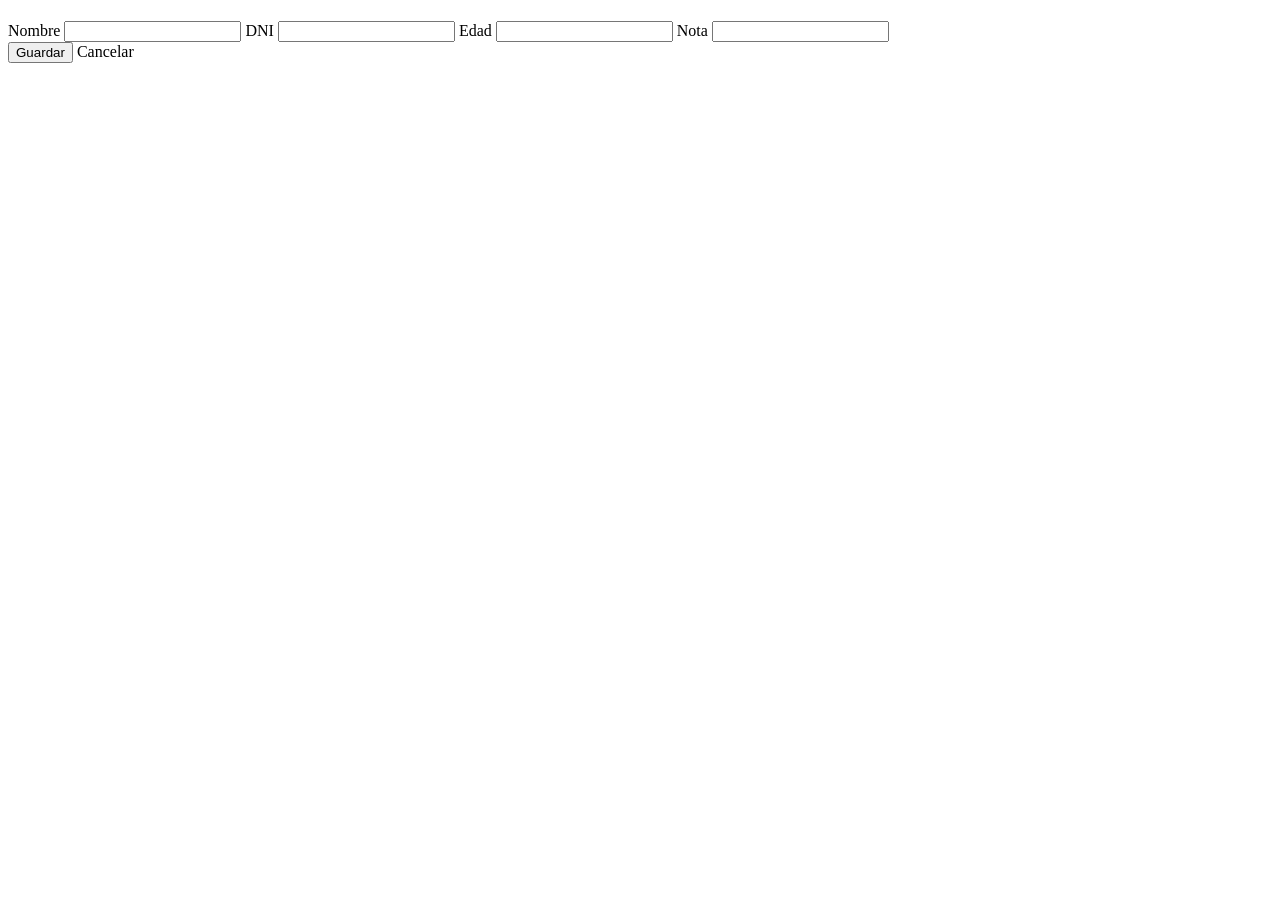
<file: src/main/resources/templates/alumnos/formulario.html>
<!DOCTYPE html>
<html lang="es" xmlns:th="http://www.thymeleaf.org">
<head>
    <meta charset="UTF-8">
    <title th:text="${modoEdicion} ? 'Editar alumno' : 'Nuevo alumno'">Formulario alumno</title>
    <link rel="stylesheet" th:href="@{/css/estilos.css}">
</head>
<body>

<h1 th:text="${modoEdicion} ? 'Editar alumno' : 'Nuevo alumno'"></h1>

<form th:action="@{/alumnos/guardar}" th:object="${alumno}" method="post">
    <input type="hidden" th:field="*{id}">

    <label for="nombre">Nombre</label>
    <input type="text" id="nombre" th:field="*{nombre}" required>

    <label for="dni">DNI</label>
    <input type="text" id="dni" th:field="*{dni}" required>

    <label for="edad">Edad</label>
    <input type="number" id="edad" th:field="*{edad}" required>

    <label for="nota">Nota</label>
    <input type="number" step="0.1" id="nota" th:field="*{nota}" required>

    <div class="botones">
        <button type="submit">Guardar</button>
        <a th:href="@{/alumnos}" class="btn-cancelar">Cancelar</a>
    </div>
</form>

</body>
</html>
</file>
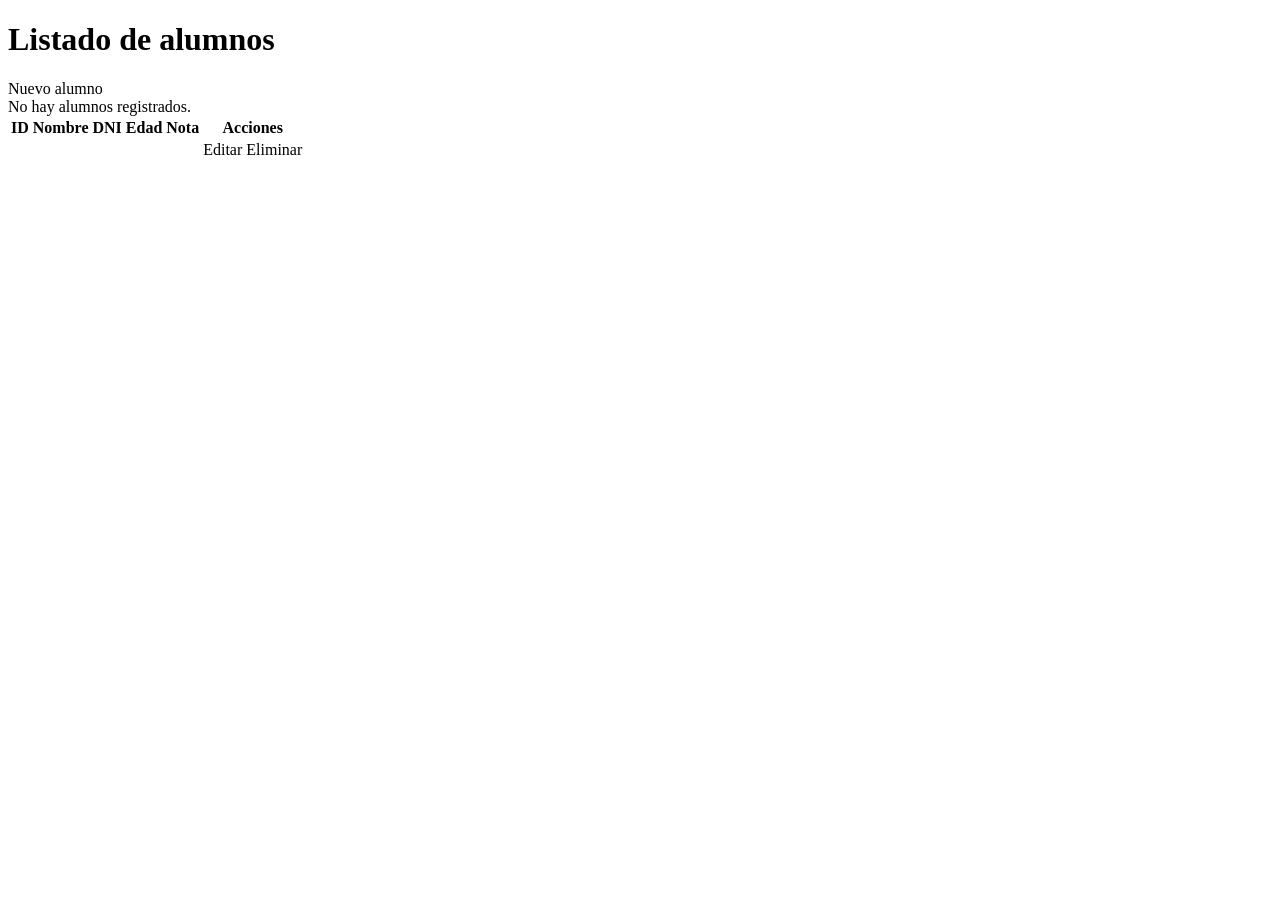
<file: src/main/resources/templates/alumnos/lista.html>
<!DOCTYPE html>
<html lang="es" xmlns:th="http://www.thymeleaf.org">
<head>
    <meta charset="UTF-8">
    <title>Listado de alumnos</title>
    <link rel="stylesheet" th:href="@{/css/estilos.css}">
</head>
<body>

<h1>Listado de alumnos</h1>

<a th:href="@{/alumnos/nuevo}" class="boton">Nuevo alumno</a>

<div th:if="${#lists.isEmpty(alumnos)}" class="sin-datos">
    No hay alumnos registrados.
</div>

<table th:if="${!#lists.isEmpty(alumnos)}">
    <thead>
    <tr>
        <th>ID</th>
        <th>Nombre</th>
        <th>DNI</th>
        <th>Edad</th>
        <th>Nota</th>
        <th>Acciones</th>
    </tr>
    </thead>
    <tbody>
    <tr th:each="alumno : ${alumnos}">
        <td th:text="${alumno.id}"></td>
        <td th:text="${alumno.nombre}"></td>
        <td th:text="${alumno.dni}"></td>
        <td th:text="${alumno.edad}"></td>
        <td th:text="${alumno.nota}"></td>
        <td>
            <a th:href="@{/alumnos/editar/{id}(id=${alumno.id})}" class="accion editar">Editar</a>
            <a th:href="@{/alumnos/eliminar/{id}(id=${alumno.id})}"
               class="accion eliminar"
               onclick="return confirm('¿Seguro que quieres eliminar este alumno?')">Eliminar</a>
        </td>
    </tr>
    </tbody>
</table>

</body>
</html>
</file>
